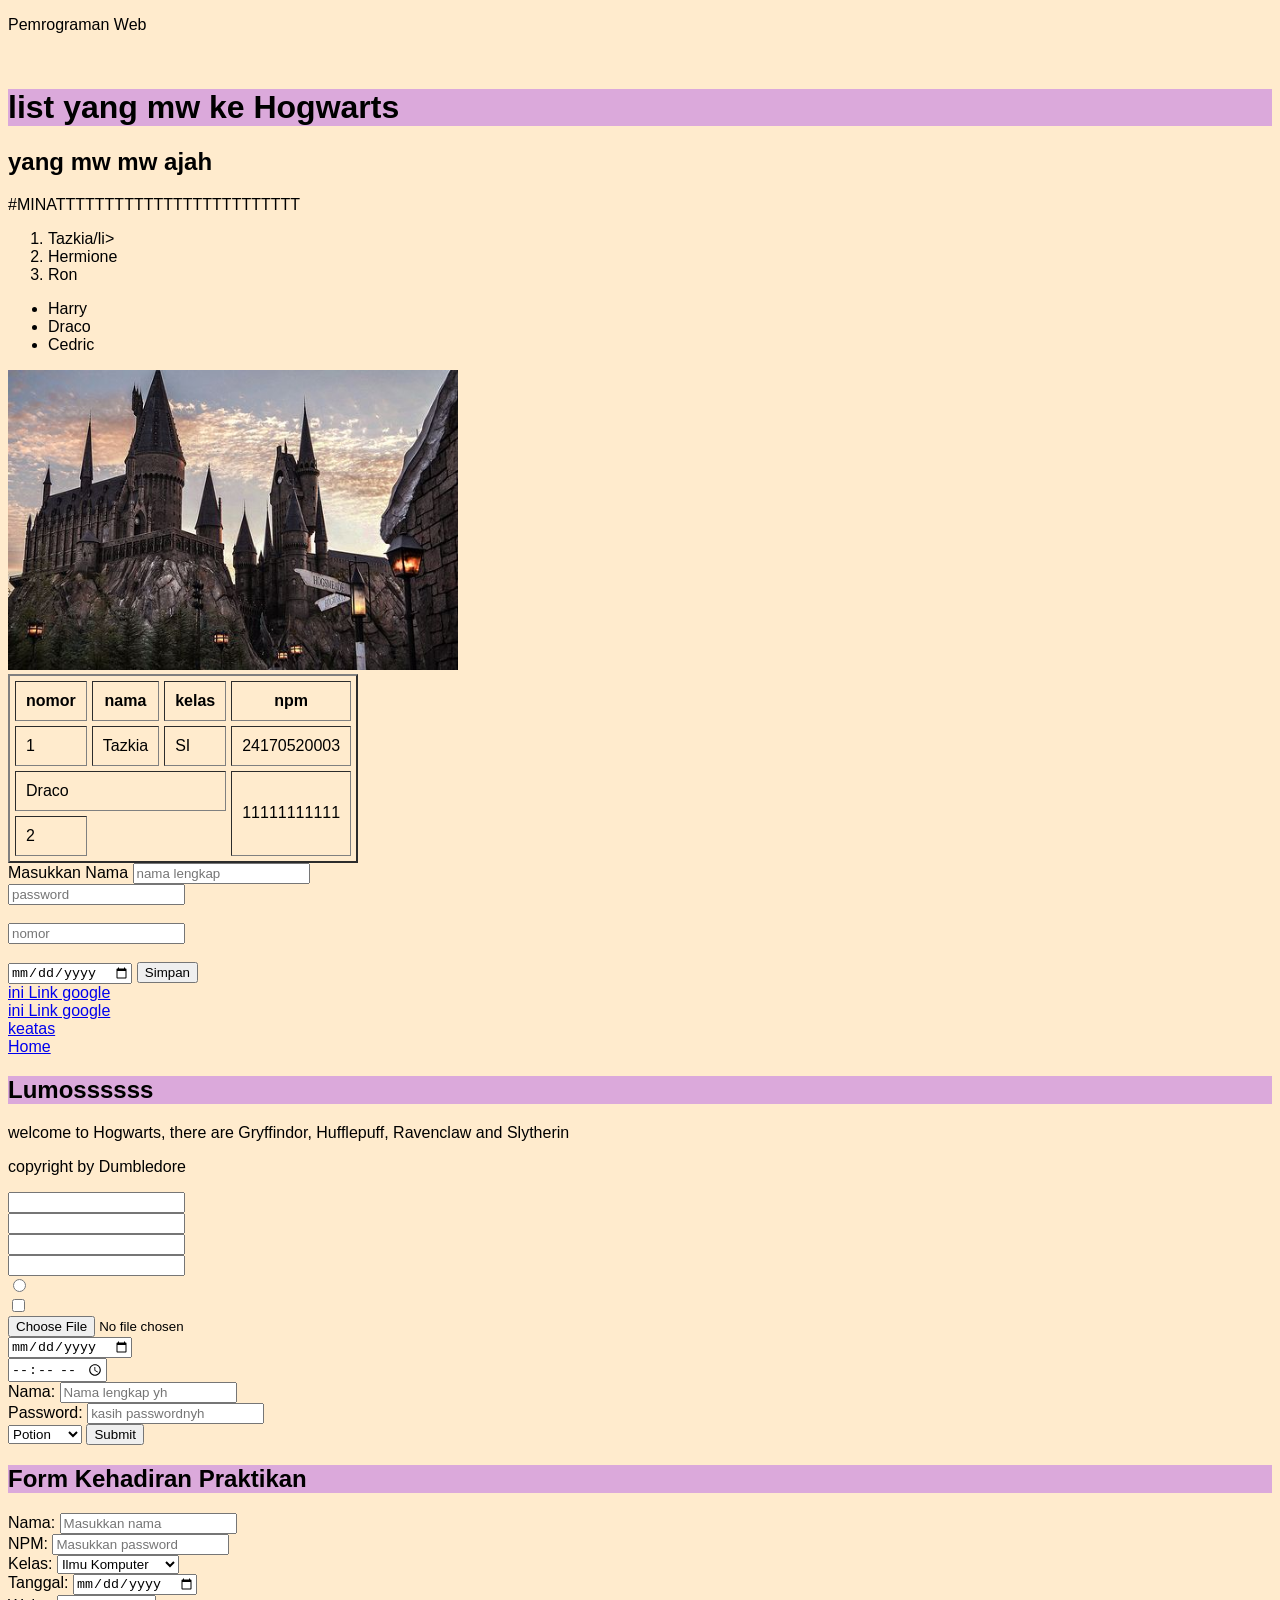
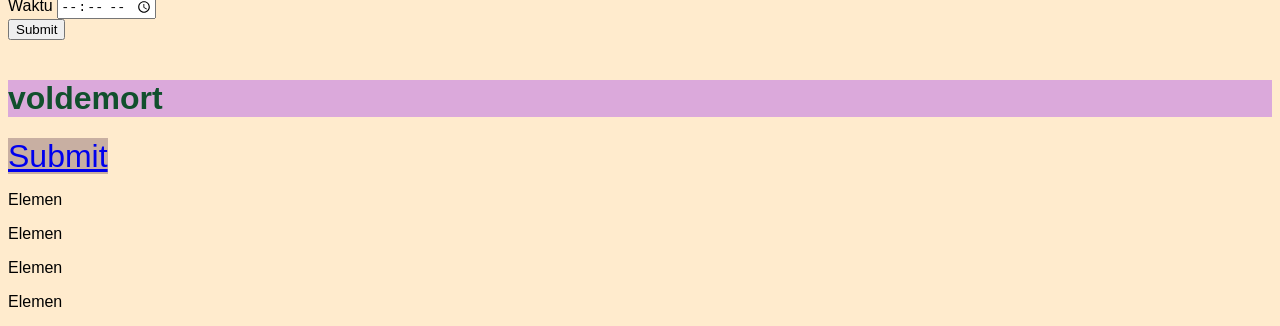
<file: index.html>
<!DOCTYPE html>
<html lang="en">
<head>
    <meta charset="UTF-8">
    <meta name="viewport" content="width=device-width, initial-scale=1.0">
    <title>Pertemuan 1</title>
    <link rel="stylesheet" href="style.css">
</head>
<body>
    <p>Pemrograman Web</p>
    <br>
    <h1>list yang mw ke Hogwarts</h1>
    <h2>yang mw mw ajah</h2>
     <p>#MINATTTTTTTTTTTTTTTTTTTTTTTTT</p>

      <ol>
        <li>Tazkia/li>
        <li>Hermione</li>
        <li>Ron</li>
    </ol>

    <ul>
        <li>Harry</li>
        <li>Draco</li>
        <li>Cedric</li>
    </ul>

     <img src="Hogwarts_.jpg" alt"deskripsi gambar" height="300px">

    <table border="2" cellpadding="10" cellspacing="5">
        <tr>
            <th>nomor</th>
            <th>nama</th>
            <th>kelas</th>
            <th>npm</th>
        </tr>
        <tr>
            <td>1</td>
            <td>Tazkia</td>
            <td>SI</td>
            <td>24170520003</td>
        </tr>
        <tr>
            <td colspan="3">Draco</td>
            <td rowspan="2">11111111111</td>
        </tr>
        <tr>
            <td>2</td>
        </tr>
    </table>

    <form actin="#">
            <label for="nama">Masukkan Nama</label>
            <input type="text" placeholder="nama lengkap">
            <br>
            <input type="password" placeholder="password">
            <br>
            <br>
            <input type="number" placeholder="nomor">
            <br>
            <br>
            <input type="date" placeholder="tanggal">

            <button type="sumbit">Simpan</button>
    </form>

<a href="www.google.com" target="_blank">ini Link google</a>
<br>
<a href="www.google.com">ini Link google</a>
<br>
<a href="#top">keatas</a>


    <nav>
        <a href="index.html">Home</a>
        <header>
            <h1>Lumossssss</h1>
        </header>
        <section>
            <article>
                <p>welcome to Hogwarts, there are Gryffindor, Hufflepuff, Ravenclaw and Slytherin</p>
            </article>
        </section>
        <footer>
            <p>copyright by Dumbledore</p>
        </footer>

        <input type="text"><br>
        <input type="number"><br>
        <input type="email"><br>
        <input type="password"><br>
        <input type="radio"><br>
        <input type="checkbox"><br>
        <input type="file"><br>
        <input type="date"><br>
        <input type="time"><br>

        <form action="#" method="post" target="_blank">
            <label for="name">Nama: </label>
            <input type="text" id="name" name="name" placeholder="Nama lengkap yh"><br>
            <label for="password">Password: </label>
            <input type="password" id="password" name="password" placeholder="kasih passwordnyh"><br>

            <select name="kelas" id="Asrama">
                <option value="Potion">Potion</option>
                <option value="Slytherin">Slytherin</option>
            </select>
            <input type="Submit" value="Submit">
        </form>
    </nav>
    <nav>
        <header>
            <h1>Form Kehadiran Praktikan</h1>
        </header>
        <form action="#" method="post" target="_blank">
            <label for="name">Nama: </label>
            <input type="text" id="name" name="name" placeholder="Masukkan nama"><br>
            <label for="NPM">NPM: </label>
            <input type="number" id="number" name="number" placeholder="Masukkan password"><br>
            <label for="Kelas">Kelas: </label>
            <select name="Kelas" id="Nama">
                <option value="Ilmu Komputer">Ilmu Komputer</option>
                <option value="Sistem Informasi">SIstem Informasi</option>
            </select><br>
            <label for="tanggal">Tanggal: </label>
            <input type="date"><br>
            <label for="Waktu">Waktu</label>
            <input type="time"><br>
            <input type="SUbmit" value="Submit">
        </form>
    </nav>
    <br>
    <h1 style="color :rgb(17, 80, 45)">voldemort</h1>
    <a href="#" style="border: 1px rgb(240, 141, 219); background-color : rgba(74, 38, 65, 0.3); 
    width:fit-content ; paddinng: 30px; font-size :xx-large ; font-weight :500;">Submit</a>
    <div style="border: 1px red;">
        <p>Elemen</p>
        <p>Elemen</p>
        <p>Elemen</p>
        <p>Elemen</p>
    </div>
</body>
</file>
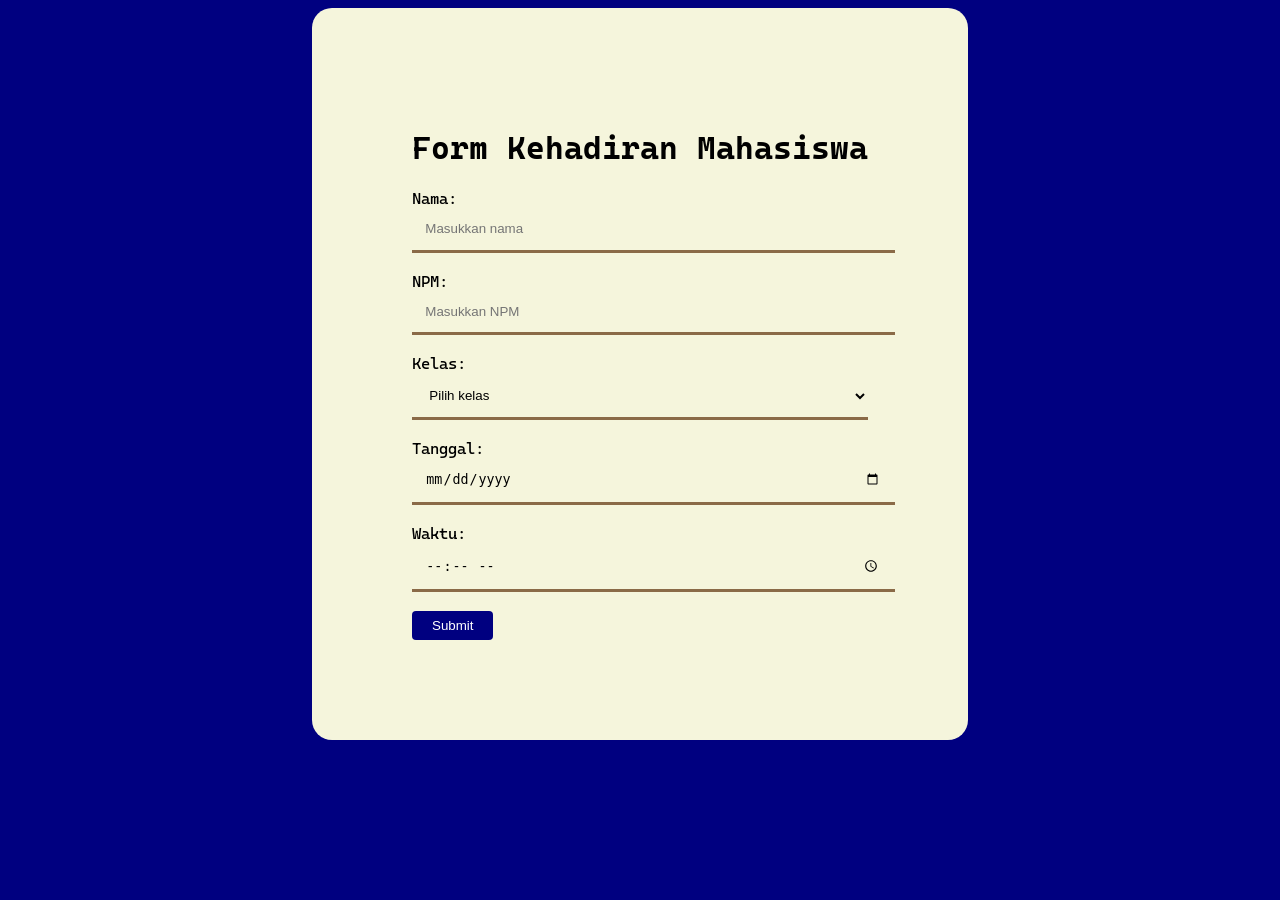
<file: form.html>
<!DOCTYPE html>
<html lang="en">
<head>
    <meta charset="UTF-8">
    <meta name="viewport" content="width=device-width, initial-scale=1.0">
    <title>Form kehadiran</title>
    <link rel="stylesheet" href="styleform.css">
</head>
<body>
    <header id="main-header">   
    <header>
    <div class="container">
    <form action="#">
        <h1>Form Kehadiran Mahasiswa</h1>
            <label for="nama">Nama:</label>
            <input type="text" placeholder="Masukkan nama">
            <br>
            <br>
            <label for="NPM">NPM:</label>
            <input type="number" placeholder="Masukkan NPM">
            <br>
            <br>
            <label for="kelas">Kelas:</label>
            <select>
                <option value="Pilih kelas">Pilih kelas</option>
                <option value="SI">Sistem Informasi</option>
                <option value="Ilkom">Ilmu Komputer</option>
                <option value="MI">Manajemen Informatika</option>
            </select>
            <br>
            <br>
            <label for="tanggal">Tanggal:</label>
            <input type="date" placeholder="tanggal">
            <br>
            <br>
            <label for="waktu">Waktu:</label>
            <input type="time" placeholder="waktu">
            <br>
            <br>
            <button id="button-submit" type="submit">Submit</button>
            <br>
    </form>
    </div>
</body>
</html>
</file>
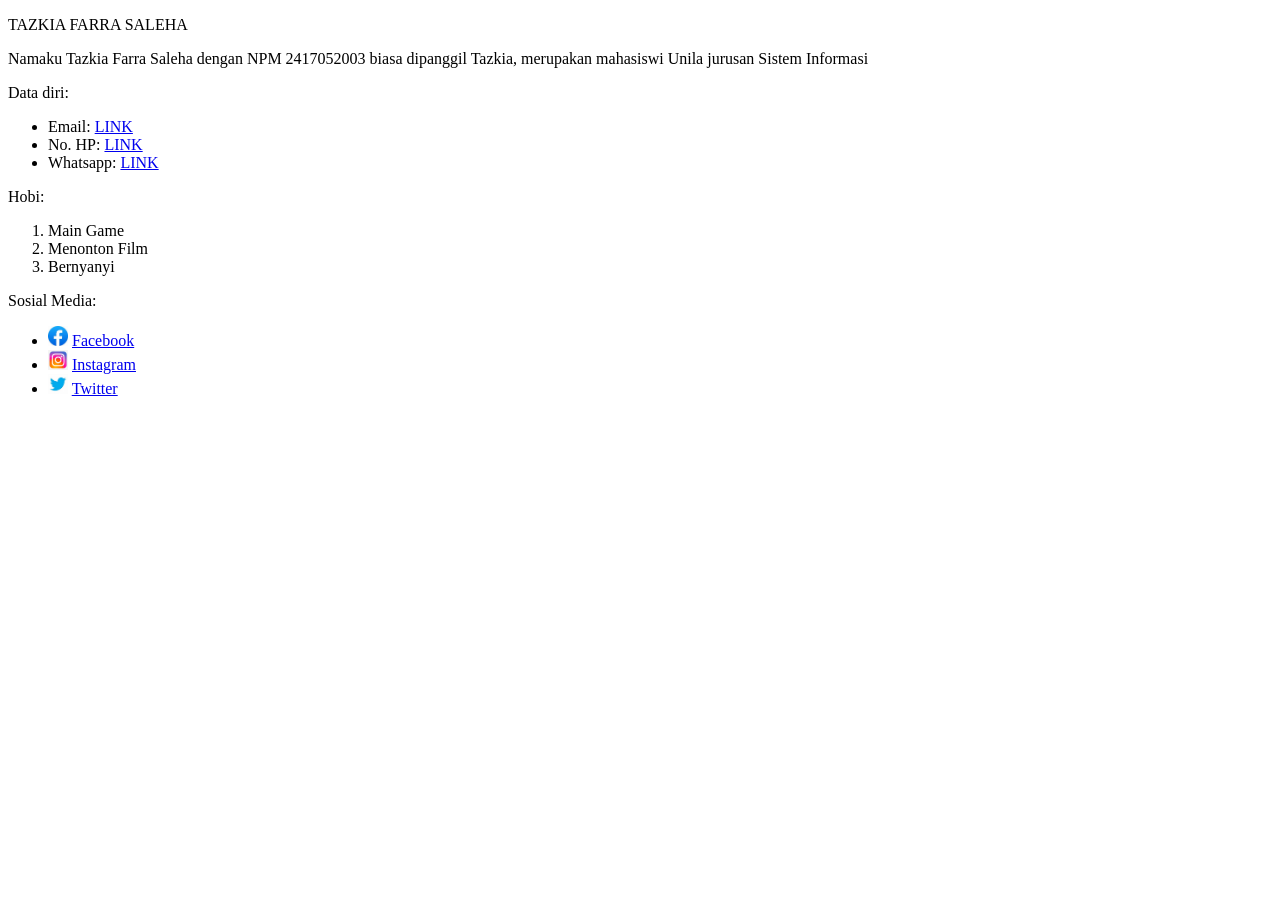
<file: Tazkia/Pemweb.html>
<!DOCTYPE html>
<html lang="en">
<head>
    <meta charset="UTF-8">
    <meta name="viewport" content="width=device-width, initial-scale=1.0">
    <title>Tugas Teori Web</title>
</head>
<body>
    <p>TAZKIA FARRA SALEHA</p>
    <p>Namaku Tazkia Farra Saleha dengan NPM 2417052003 biasa dipanggil Tazkia, merupakan mahasiswi Unila jurusan Sistem Informasi</p>
    <p>Data diri:</p>
    <ul>
        <li>Email: <a href="tazkiafars@gmail.com">LINK</a></li>
        <li>No. HP: <a href="tel:0895701024125">LINK</a> </li>
        <li>Whatsapp: <a href="https://wa.me/62895701024125">LINK</a></li>
    </ul>

    <p>Hobi: </p>
    <ol>
        <li>Main Game</li>
        <li>Menonton Film</li>
        <li>Bernyanyi</li>
    </ol>

    <p>Sosial Media: </p>
    <ul>
        <li>
            <img src="facebook.jpg" alt="Logo facebook" width="20">
            <a href="https://www.facebook.com/share/17kJdver9Q/" target="_blank">Facebook</a>
        </li>
        <li>
            <img src="instagram.png" alt="Logo instagram" width="20">
            <a href="https://www.instagram.com/zkiafs_?igsh=MWx6YWxxZXB5MWl1NQ==" target="_blank">Instagram</a>
        </li>
        <li>
            <img src="twitter.jpg" alt="Logo twitter" width="20">
            <a href="https://x.com/prkivate" target="_blank">Twitter</a>
        </li>
    </ul>

</body>
</html>
</file>
<file: style.css>
body {
    font-family: 'Segoe UI', Tahoma, Geneva, Verdana, sans-serif;
    background-color: blanchedalmond;
}

h1 {
    background-color: rgb(219, 169, 219);
}
</file>
<file: styleform.css>
@import url(https://fonts.googleapis.com/css2?family=Cascadia+Mono:ital,wght@0,200..700;1,200..700&display=swap);

body {
    font-family: "Cascadia Mono", sans-serif;
    font-optical-sizing: auto;
    font-weight: <weight>;
    font-style: normal;
    background-color: navy;
}

form{
    background-color: beige;
    padding: 100px;
    width: fit-content;
    margin: auto;
    border-radius: 20px;
}

input, select {
    border: none;
    border-bottom: 3px solid rgb(138, 106, 71);
    background-color: transparent;
    width: 100%;
    padding: 1em;
}

button {
    background-color: navy;
    color: white;
    border: none;
    padding: 0.5em 1.5em;
    border-radius: 4px;
}

label{
    display: block;
}
</file>
